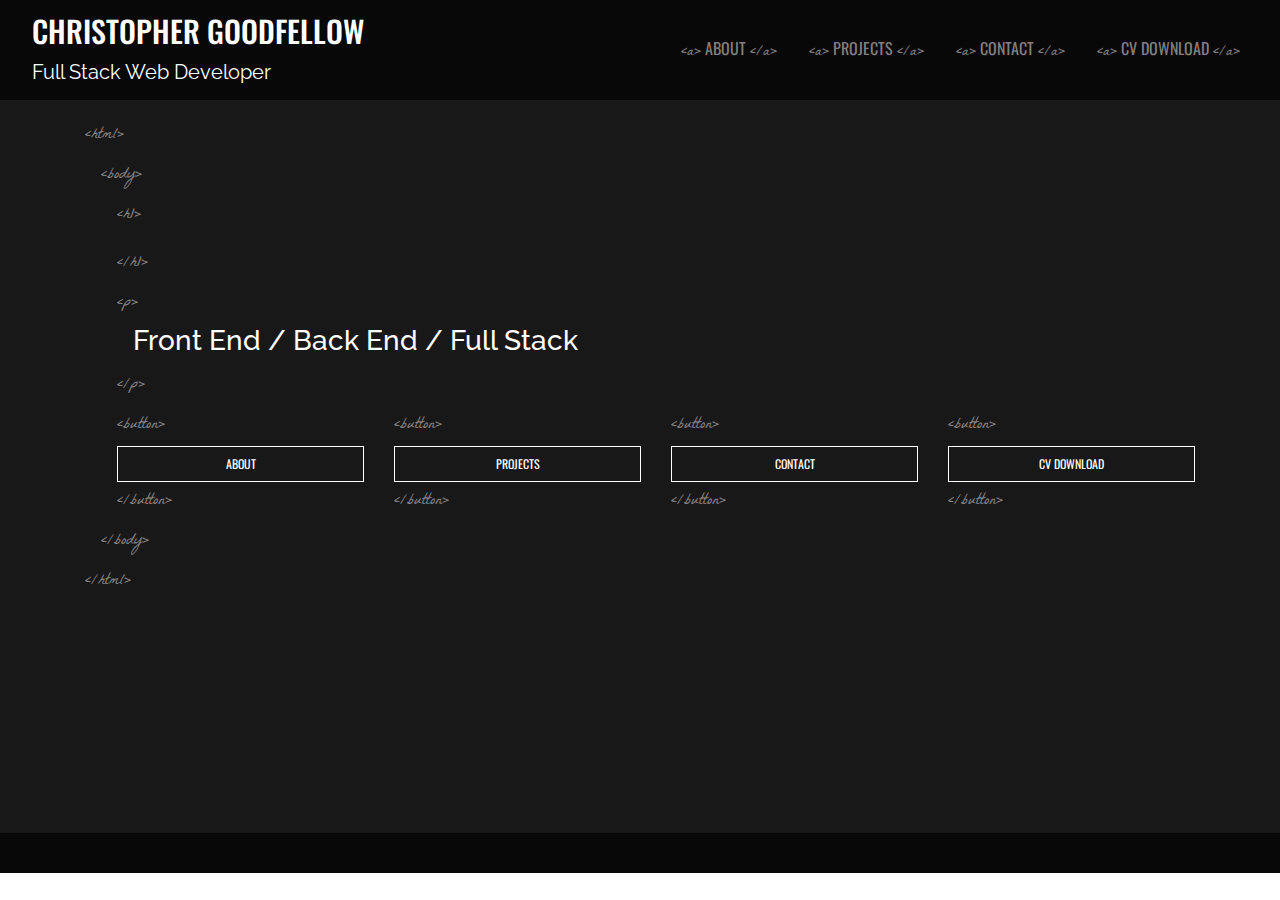
<file: index.html>
<!DOCTYPE html>
<html lang="en">
<head>
    <meta charset="UTF-8">
    <meta name="viewport" content="width=device-width, initial-scale=1.0">
    <meta name="description" content="">
    <link rel="stylesheet" href="https://stackpath.bootstrapcdn.com/bootstrap/4.3.1/css/bootstrap.min.css" integrity="sha384-ggOyR0iXCbMQv3Xipma34MD+dH/1fQ784/j6cY/iJTQUOhcWr7x9JvoRxT2MZw1T" crossorigin="anonymous">
    <link rel="stylesheet" href="https://use.fontawesome.com/releases/v5.6.3/css/all.css" integrity="sha384-UHRtZLI+pbxtHCWp1t77Bi1L4ZtiqrqD80Kn4Z8NTSRyMA2Fd33n5dQ8lWUE00s/" crossorigin="anonymous" />
    <link href="assets/css/style.css" rel="stylesheet" type="text/css">
    <title>CG - Portfolio</title>
</head>
<body>
    <nav class="navbar navbar-expand-lg navbar-custom">
        <a class="navbar-brand" href="index.html">
            <h2 class="heading-light" id="title-name">Christopher Goodfellow</h2>
            <p class="content-light" id="job-title">Full Stack Web Developer</p>
        </a>
        <button class="navbar-toggler" type="button" data-toggle="collapse" data-target="#navbarSupportedContent" aria-controls="navbarSupportedContent" aria-expanded="false" aria-label="Toggle navigation">
            <span class="toggler-icon" role="button" ><i class="fa fa-bars" aria-hidden="true"></i></span>
        </button>

        <div class="collapse navbar-collapse justify-content-end" id="navbarSupportedContent">
            <ul class="navbar-nav heading-dark">
            <li class="nav-item">
                <a class="nav-link" href="about.html"><span class="tag-text text-lowercase">&lta&gt</span> About <span class="tag-text text-lowercase">&lt/a&gt</span></a>
            </li>
            <li class="nav-item">
                <a class="nav-link" href="projects.html"><span class="tag-text text-lowercase">&lta&gt</span> Projects <span class="tag-text text-lowercase">&lt/a&gt</span></a>
            </li>
            <li class="nav-item">
                <a class="nav-link" href="contact.html"><span class="tag-text text-lowercase">&lta&gt</span> Contact <span class="tag-text text-lowercase">&lt/a&gt</span></a>
            </li>
            <li class="nav-item">
                <a class="nav-link" target="_blank" href="assets/cv/resume.pdf"><span class="tag-text text-lowercase">&lta&gt</span> CV Download <span class="tag-text text-lowercase">&lt/a&gt</span></a>
            </li>
            </ul>
        </div>
    </nav>
    <section class="home-container">
        <div class="container">
            <div class="tag-opening">
                <p class="tag-text">&lthtml&gt</p>
                <p class="pos1 tag-text">&ltbody&gt</p>
                <p class="pos2 tag-text">&lth1&gt</p>
                <h1 class="pos3 title-light" id="type-text"></h1>
                <p class="pos2 tag-text">&lt/h1&gt</p>
                <p class="pos2 tag-text">&ltp&gt</p>
                <h3 class="pos3 content-light job-des">Front End / Back End / Full Stack</h2>
                <p class="pos2 tag-text">&lt/p&gt</p>
            </div>
            <div class="row pos2">
                <div class="col-6 col-md-3 d-flex flex-column">
                    <p class="tag-text">&ltbutton&gt</p>
                    <a href="about.html" class="home-buttons heading-light text-center">About</a>
                    <p class="tag-text">&lt/button&gt</p>
                </div>
                <div class="col-6 col-md-3 d-flex flex-column">
                    <p class="tag-text">&ltbutton&gt</p>
                    <a href="projects.html" class="home-buttons heading-light text-center">Projects</a>
                    <p class="tag-text">&lt/button&gt</p>
                </div>
                <div class="col-6 col-md-3 d-flex flex-column">
                    <p class="tag-text">&ltbutton&gt</p>
                    <a href="contact.html" class="home-buttons heading-light text-center">Contact</a>
                    <p class="tag-text">&lt/button&gt</p>
                </div>
                <div class="col-6 col-md-3 d-flex flex-column">
                    <p class="tag-text">&ltbutton&gt</p>
                    <a href="assets/cv/resume.pdf" target="_blank" class="home-buttons heading-light text-center">CV Download</a>
                    <p class="tag-text">&lt/button&gt</p>
                </div>
            </div>
            <p class="pos1 tag-text">&lt/body&gt</p>
            <p class="tag-text">&lt/html&gt</p>
        </div>
    </section>

    <footer class="footer-bg">
        <div class="container">
            <div class="row no-gutters justify-content-center">
                <div class="col-12">
                    <ul class="list-inline text-center">
                        <li class="list-inline-item">
                            <a target="_blank" rel="noreferrer" href="https://github.com/Tawnygoody">
                                <i class="fab fa-github-square fa-2x icons" aria-hidden="true"></i>
                                <span class="sr-only">GitHub</span>
                            </a>
                        </li>
                        <li class="list-inline-item">
                            <a target="_blank" rel="noreferrer" href="https://www.linkedin.com/in/christopher-goodfellow-3aba641bb/">
                                <i class="fab fa-linkedin fa-2x icons" aria-hidden="true"></i>
                                <span class="sr-only">Linkedin</span>
                            </a>
                        </li>
                    </ul>
                </div>
            </div>
        </div>
    </footer>

    
    <script src="https://code.jquery.com/jquery-3.6.0.js" integrity="sha256-H+K7U5CnXl1h5ywQfKtSj8PCmoN9aaq30gDh27Xc0jk=" crossorigin="anonymous"></script>
    <script src="https://cdnjs.cloudflare.com/ajax/libs/popper.js/1.14.7/umd/popper.min.js" integrity="sha384-UO2eT0CpHqdSJQ6hJty5KVphtPhzWj9WO1clHTMGa3JDZwrnQq4sF86dIHNDz0W1" crossorigin="anonymous"></script>
    <script src="https://stackpath.bootstrapcdn.com/bootstrap/4.3.1/js/bootstrap.min.js" integrity="sha384-JjSmVgyd0p3pXB1rRibZUAYoIIy6OrQ6VrjIEaFf/nJGzIxFDsf4x0xIM+B07jRM" crossorigin="anonymous"></script>
    <script src="script.js"></script>
    
</body>
</html>
</file>
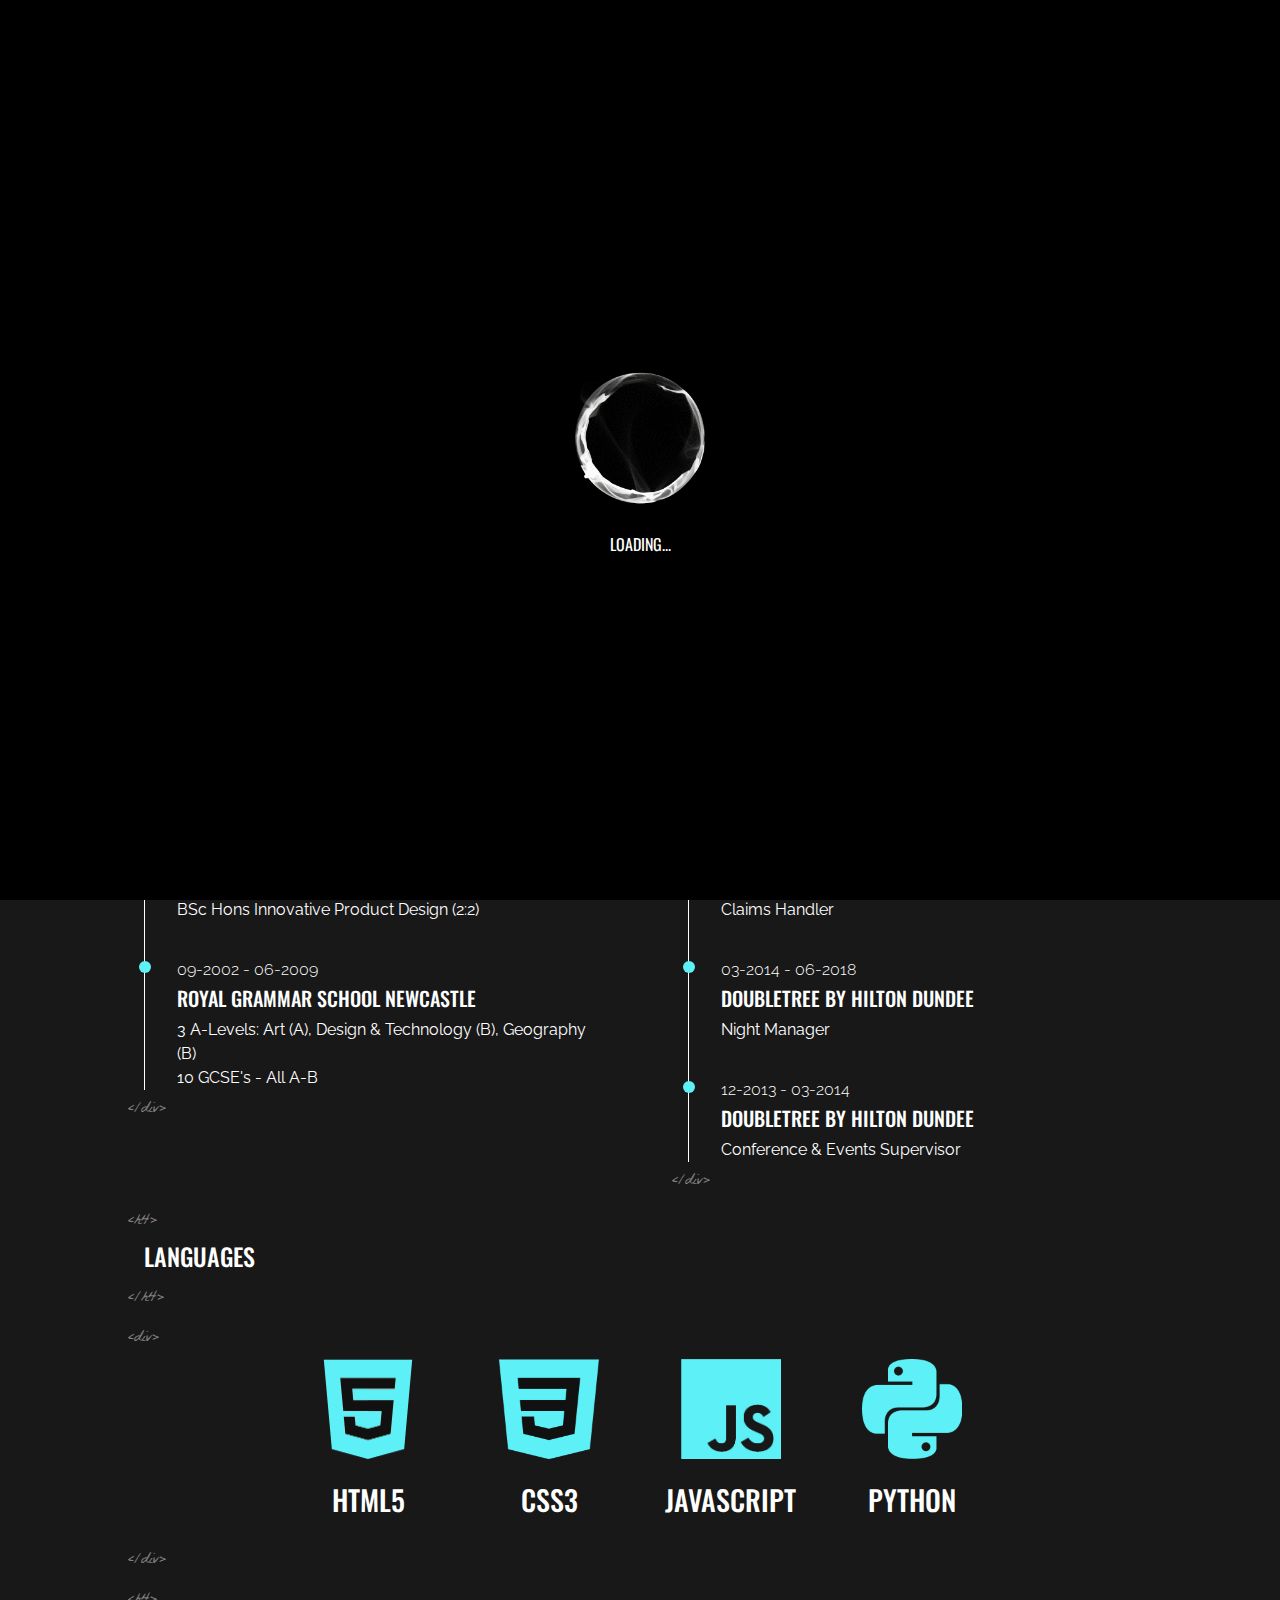
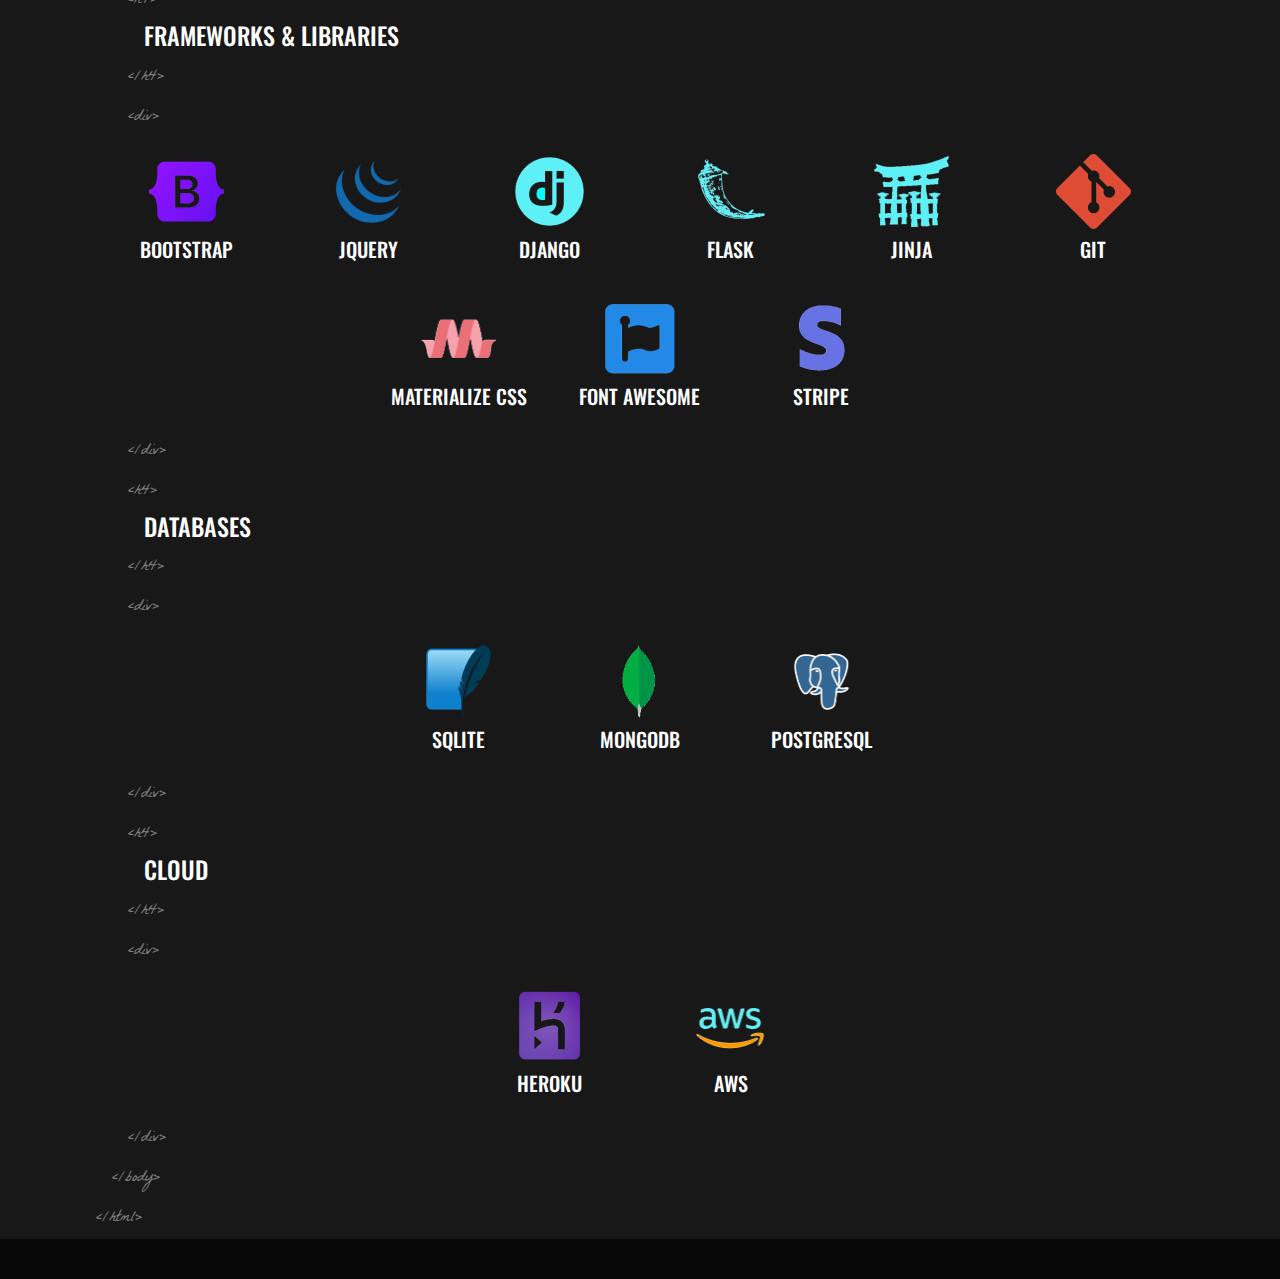
<file: about.html>
<!DOCTYPE html>
<html lang="en">
<head>
    <meta charset="UTF-8">
    <meta name="viewport" content="width=device-width, initial-scale=1.0">
    <meta name="description" content="">
    <link rel="stylesheet" href="https://stackpath.bootstrapcdn.com/bootstrap/4.3.1/css/bootstrap.min.css" integrity="sha384-ggOyR0iXCbMQv3Xipma34MD+dH/1fQ784/j6cY/iJTQUOhcWr7x9JvoRxT2MZw1T" crossorigin="anonymous">
    <link rel="stylesheet" href="https://use.fontawesome.com/releases/v5.6.3/css/all.css" integrity="sha384-UHRtZLI+pbxtHCWp1t77Bi1L4ZtiqrqD80Kn4Z8NTSRyMA2Fd33n5dQ8lWUE00s/" crossorigin="anonymous" />
    <link href="assets/css/style.css" rel="stylesheet" type="text/css">
    <title>CG - Portfolio</title>
</head>
<body>
    <div class="loader">
        <img src="assets/images/loading.gif">
        <figcaption class="heading-light">Loading...</figcaption>
    </div>
    <nav class="navbar navbar-expand-lg navbar-custom">
        <a class="navbar-brand" href="index.html">
            <h2 class="heading-light" id="title-name">Christopher Goodfellow</h2>
            <p class="content-light" id="job-title">Full Stack Web Developer</p>
        </a>
        <button class="navbar-toggler" type="button" data-toggle="collapse" data-target="#navbarSupportedContent" aria-controls="navbarSupportedContent" aria-expanded="false" aria-label="Toggle navigation">
            <span class="toggler-icon" role="button" ><i class="fa fa-bars" aria-hidden="true"></i></span>
        </button>

        <div class="collapse navbar-collapse justify-content-end" id="navbarSupportedContent">
            <ul class="navbar-nav heading-dark">
            <li class="nav-item">
                <a class="nav-link current" href="about.html"><span class="tag-text text-lowercase">&lta&gt</span> About <span class="tag-text text-lowercase">&lt/a&gt</span></a>
            </li>
            <li class="nav-item">
                <a class="nav-link" href="projects.html"><span class="tag-text text-lowercase">&lta&gt</span> Projects <span class="tag-text text-lowercase">&lt/a&gt</span></a>
            </li>
            <li class="nav-item">
                <a class="nav-link" href="contact.html"><span class="tag-text text-lowercase">&lta&gt</span> Contact <span class="tag-text text-lowercase">&lt/a&gt</span></a>
            </li>
            <li class="nav-item">
                <a class="nav-link" target="_blank" href="assets/cv/resume.pdf"><span class="tag-text text-lowercase">&lta&gt</span> CV Download <span class="tag-text text-lowercase">&lt/a&gt</span></a>
            </li>
            </ul>
        </div>
    </nav>
    <section class="page-content">
        <div class="container-fluid page-container">
            <p class="tag-text">&lthtml&gt</p>
            <p class="pos1 tag-text">&ltbody&gt</p>
            <div class="row no-gutters">
                <div class="col">
                    <p class="pos2 tag-text">&lth3&gt</p>
                    <h3 class="pos3 heading-light">About Me</h3>
                    <p class="pos2 tag-text">&lt/h3&gt</p>
                    <p class="pos2 tag-text">&ltp&gt</p>
                    <p class="pos3 content-light">I am a Full Stack Software Development student with,
                    particularly strong frontend development skills. A passion
                    for coding has led me to undertake Code Institute's
                    Diploma in Software Development with the aim of pursuing
                    a full-time career in this field. Upon the completion of this
                    course, I will have delivered four progressively technical
                    websites using newly learnt techniques and skills.
                    With nearly three years of professional experience in the
                    finance sector, I have demonstratable expertise in working
                    efficiently to solve problems and hit targets. Combined
                    with nearly five years in hospitality delivering exceptional
                    customer experience, I look forward to embarking on a new
                    challenge within Software Development.</p>
                    <p class="pos2 tag-text">&lt/p&gt</p>
                </div>
            </div>
            <div class="row align-items-top no-gutters">
                <div class="col-12 col-md-6">
                    <p class="pos2 tag-text">&lth4&gt</p>
                    <h4 class="pos3 heading-light">Education & Courses</h4>
                    <p class="pos2 tag-text">&lt/h4&gt</p>
                    <p class="pos2 tag-text">&ltdiv&gt</p>
                    <div class="timeline-item pos-3" data-dates="12-2020 - Present">
                        <h5 class="heading-light">Code Institute</h5>
                        <p class="content-light">Full Stack Web Developer</p>
                    </div>
                    <div class="timeline-item pos-3" data-dates="09-2009 - 06/2013">
                        <h5 class="heading-light">University of Dundee</h5>
                        <p class="content-light">BSc Hons Innovative Product Design (2:2)</p>
                    </div>
                    <div class="timeline-item pos-3" data-dates="09-2002 - 06-2009">
                        <h5 class="heading-light">Royal Grammar School Newcastle</h5>
                        <p class="content-light">3 A-Levels: Art (A), Design & Technology (B), Geography (B)</p>
                        <p class="content-light">10 GCSE's - All A-B</p>
                    </div>
                    <p class="pos2 tag-text">&lt/div&gt</p>
                </div>
                <div class="col-12 col-md-6">
                    <p class="pos2 tag-text">&lth4&gt</p>
                    <h4 class="pos3 heading-light">Work Experience</h4>
                    <p class="pos2 tag-text">&lt/h4&gt</p>
                    <p class="pos2 tag-text">&ltdiv&gt</p>
                    <div class="timeline-item pos-3" data-dates="01-2020 - 02-2021">
                        <h5 class="heading-light">Virgin Money</h5>
                        <p class="content-light">Data Gatherer</p>
                    </div>
                    <div class="timeline-item pos-3" data-dates="07-2018 - 01-2020">
                        <h5 class="heading-light">Clydesdale & Yorkshire Banking Group</h5>
                        <p class="content-light">Claims Handler</p>
                    </div>
                    <div class="timeline-item pos-3" data-dates="03-2014 - 06-2018">
                        <h5 class="heading-light">DoubleTree by Hilton Dundee</h5>
                        <p class="content-light">Night Manager</p>
                    </div>
                    <div class="timeline-item pos-3" data-dates="12-2013 - 03-2014">
                        <h5 class="heading-light">DoubleTree by Hilton Dundee</h5>
                        <p class="content-light">Conference & Events Supervisor</p>
                    </div>
                    <p class="pos2 tag-text">&lt/div&gt</p>
                </div>
            </div>
            <div class="row no-gutters">
                <div class="col">
                    <p class="pos2 tag-text">&lth4&gt</p>
                    <h4 class="pos3 heading-light">Languages</h4>
                    <p class="pos2 tag-text">&lt/h4&gt</p>
                </div>
            </div>
            <p class="pos2 tag-text">&ltdiv&gt</p>
            <div class="row justify-content-center no-gutters">
                <div class="col-6 col-sm-3 col-lg-2 text-center">
                    <img src="assets/images/html2.png" alt="css" height="100px" width="100px">
                    <h3 class="heading-light my-4">HTML5</h3>
                </div>
                <div class="col-6 col-sm-3 col-lg-2 text-center">
                    <img src="assets/images/css2.png" alt="css" height="100px" width="100px">
                    <h3 class="heading-light my-4">CSS3</h3>
                </div>
                <div class="col-6 col-sm-3 col-lg-2 text-center">
                    <img src="assets/images/javascript.jpg" alt="css" height="100px" width="100px">
                    <h3 class="heading-light my-4">Javascript</h3>
                </div>
                <div class="col-6 col-sm-3 col-lg-2 text-center">
                    <img src="assets/images/python.png" alt="css" height="100px" width="100px">
                    <h3 class="heading-light my-4">Python</h3>
                </div>
            </div>
            <p class="pos2 tag-text">&lt/div&gt</p>
            <div class="row no-gutters">
                <div class="col">
                    <p class="pos2 tag-text">&lth4&gt</p>
                    <h4 class="pos3 heading-light">Frameworks & Libraries</h4>
                    <p class="pos2 tag-text">&lt/h4&gt</p>
                </div>
            </div>
            <p class="pos2 tag-text">&ltdiv&gt</p>
            <div class="row justify-content-center no-gutters">
                <div class="col-6 col-sm-3 col-md-2 text-center my-3">
                    <img src="assets/images/bootstrap.png" width="75" height="75" alt="bootstrap">
                    <h5 class="heading-light my-2">Bootstrap</h5>
                </div>
                <div class="col-6 col-sm-3 col-md-2 text-center my-3">
                    <img src="assets/images/jquery.png" width="75" height="75" alt="jquery">
                    <h5 class="heading-light my-2">JQuery</h5>
                </div>
                <div class="col-6 col-sm-3 col-md-2 text-center my-3">
                    <img src="assets/images/django.png" width="75" height="75" alt="django">
                    <h5 class="heading-light my-2">Django</h5>
                </div>
                <div class="col-6 col-sm-3 col-md-2 text-center my-3">
                    <img src="assets/images/flask.png" width="75" height="75" alt="flask">
                    <h5 class="heading-light my-2">Flask</h5>
                </div>
                <div class="col-6 col-sm-3 col-md-2 text-center my-3">
                    <img src="assets/images/jinja.png" width="75" height="75" alt="Jinja">
                    <h5 class="heading-light my-2">Jinja</h5>
                </div>
                <div class="col-6 col-sm-3 col-md-2 text-center my-3">
                    <img src="assets/images/git.png" width="75" height="75" alt="git">
                    <h5 class="heading-light my-2">Git</h5>
                </div>
                <div class="col-6 col-sm-3 col-md-2 text-center my-3">
                    <img src="assets/images/materialize.png" width="75" height="75" alt="materialize css">
                    <h5 class="heading-light my-2">Materialize CSS</h5>
                </div>
                <div class="col-6 col-sm-3 col-md-2 text-center my-3">
                    <img src="assets/images/font-awesome.png" width="75" height="75" alt="Font Awesome">
                    <h5 class="heading-light my-2">Font Awesome</h5>
                </div>
                <div class="col-6 col-sm-3 col-md-2 text-center my-3">
                    <img src="assets/images/stripe2.png" width="75" height="75" alt="stripe">
                    <h5 class="heading-light my-2">Stripe</h5>
                </div>
            </div>
            <p class="pos2 tag-text">&lt/div&gt</p>
            <div class="row no-gutters">
                <div class="col">
                    <p class="pos2 tag-text">&lth4&gt</p>
                    <h4 class="pos3 heading-light">Databases</h4>
                    <p class="pos2 tag-text">&lt/h4&gt</p>
                </div>
            </div>
            <p class="pos2 tag-text">&ltdiv&gt</p>
            <div class="row justify-content-center no-gutters">
                <div class="col-6 col-sm-3 col-md-2 text-center my-3">
                    <img src="assets/images/sqlite.png" width="75" height="75" alt="SQLite">
                    <h5 class="heading-light my-2">SQLite</h5>
                </div>
                <div class="col-6 col-sm-3 col-md-2 text-center my-3">
                    <img src="assets/images/mongodb-r.png" width="75" height="75" alt="MongoDB">
                    <h5 class="heading-light my-2">MongoDB</h5>
                </div>
                <div class="col-6 col-sm-3 col-md-2 text-center my-3">
                    <img src="assets/images/postgresql.png" width="75" height="75" alt="PostgreSQL">
                    <h5 class="heading-light my-2">PostgreSQL</h5>
                </div>
            </div>
            <p class="pos2 tag-text">&lt/div&gt</p>
            <div class="row no-gutters">
                <div class="col">
                    <p class="pos2 tag-text">&lth4&gt</p>
                    <h4 class="pos3 heading-light">Cloud</h4>
                    <p class="pos2 tag-text">&lt/h4&gt</p>
                </div>
            </div>
            <p class="pos2 tag-text">&ltdiv&gt</p>
            <div class="row justify-content-center no-gutters">
                <div class="col-6 col-sm-3 col-md-2 text-center my-3">
                    <img src="assets/images/heroku.png" width="75" height="75" alt="Heroku">
                    <h5 class="heading-light my-2">Heroku</h5>
                </div>
                <div class="col-6 col-sm-3 col-md-2 text-center my-3">
                    <img src="assets/images/aws.png" width="75" height="75" alt="AWS">
                    <h5 class="heading-light my-2">AWS</h5>
                </div>
            </div>
            <p class="pos2 tag-text">&lt/div&gt</p>
            <p class="pos1 tag-text">&lt/body&gt</p>
            <p class="tag-text">&lt/html&gt</p>
        </div>
    </section>

    <footer class="footer-bg">
        <div class="container">
            <div class="row no-gutters justify-content-center">
                <div class="col-12">
                    <ul class="list-inline text-center">
                        <li class="list-inline-item">
                            <a target="_blank" rel="noreferrer" href="https://github.com/Tawnygoody">
                                <i class="fab fa-github-square fa-2x icons" aria-hidden="true"></i>
                                <span class="sr-only">GitHub</span>
                            </a>
                        </li>
                        <li class="list-inline-item">
                            <a target="_blank" rel="noreferrer" href="https://www.linkedin.com/in/christopher-goodfellow-3aba641bb/">
                                <i class="fab fa-linkedin fa-2x icons" aria-hidden="true"></i>
                                <span class="sr-only">Linkedin</span>
                            </a>
                        </li>
                    </ul>
                </div>
            </div>
        </div>
    </footer>

    
    <script src="https://code.jquery.com/jquery-3.6.0.js" integrity="sha256-H+K7U5CnXl1h5ywQfKtSj8PCmoN9aaq30gDh27Xc0jk=" crossorigin="anonymous"></script>
    <script src="https://cdnjs.cloudflare.com/ajax/libs/popper.js/1.14.7/umd/popper.min.js" integrity="sha384-UO2eT0CpHqdSJQ6hJty5KVphtPhzWj9WO1clHTMGa3JDZwrnQq4sF86dIHNDz0W1" crossorigin="anonymous"></script>
    <script src="https://stackpath.bootstrapcdn.com/bootstrap/4.3.1/js/bootstrap.min.js" integrity="sha384-JjSmVgyd0p3pXB1rRibZUAYoIIy6OrQ6VrjIEaFf/nJGzIxFDsf4x0xIM+B07jRM" crossorigin="anonymous"></script>
    <script src="script.js"></script>
    
</body>
</html>
</file>
<file: assets/css/style.css>
/*
* Prefixed by https://autoprefixer.github.io
* PostCSS: v7.0.29,
* Autoprefixer: v9.7.6
* Browsers: last 4 version
*/

@import url('https://fonts.googleapis.com/css2?family=Oswald&family=Raleway:wght@300;500&display=swap');
@import url('https://fonts.googleapis.com/css2?family=La+Belle+Aurore&display=swap');

/*---Text---*/
.heading-light {
    font-family: "Oswald", sans-serif;
    text-transform: uppercase;
    color: #fff;
}

.heading-dark {
    font-family: "Oswald", sans-serif;
    text-transform: uppercase;
    color: #181818;
}

.title-light {
    font-family: "Oswald", sans-serif;
    color: #fff;
    font-size: 6rem;
    position: relative;
    z-index: 3;
}

.content-light {
    font-family: "Raleway", sans-serif;
    color: #fff;
    position: relative;
    z-index: 3;
}

.content-dark {
    font-family: "Raleway", sans-serif;
    color: #181818;
    position: relative;
    z-index: 3;
}

.tag-text {
    font-family: "La Belle Aurore", sans-serif;
    padding-bottom: 0.5rem;
    padding-top: 0.5rem;
    margin: 0;
    color: #828080;
    position: relative;
    z-index: 3;
}

#title-name {
    font-size: 1.5em;
}

p {
    margin-bottom: 0;
}

.card {
    border: none;
}

hr {
    width: 90%;
    border: 0.5px solid #5df0f7;
}


/*---Text Ends---*/

/*---NavBar---*/

#job-title {
    margin: auto;
}

.navbar-brand {
    padding-left: 1rem;
}

.navbar-collapse {
    padding-right: 1rem;
}

.navbar-custom {
    background-color: #080808;
}

.nav-item {
    padding-left: 1rem;
}

.nav-link {
    color: #828080;
}

.nav-link:hover {
    color: #5df0f7;
}

.current {
    color: #fff;
}

.toggler-icon {
    color: #5df0f7;
}

/*---NavBar Ends---*/

/*--Loader--*/

.loader {
    position: fixed;
    z-index: 99;
    top: 0;
    left: 0;
    width: 100%;
    height: 100%;
    background-color: #000000;
    display: -webkit-box;
    display: -ms-flexbox;
    display: flex;
    -webkit-box-orient: vertical;
    -webkit-box-direction: normal;
        -ms-flex-direction: column;
            flex-direction: column;
    -webkit-box-pack: center;
        -ms-flex-pack: center;
            justify-content: center;
    -webkit-box-align: center;
        -ms-flex-align: center;
            align-items: center;
}

.loader > img {
    width: 250px;
}

.loader.hidden {
    -webkit-animation: fadeOut 1.5s;
            animation: fadeOut 1.5s;
    -webkit-animation-fill-mode: forwards;
            animation-fill-mode: forwards;
}

@-webkit-keyframes fadeOut {
    100% {
        opacity: 0;
        visibility: hidden;
    }
}

@keyframes fadeOut {
    100% {
        opacity: 0;
        visibility: hidden;
    }
}

/*--Loader Ends--*/

/*---Page Content---*/


.pos1 {
    padding-left: 1rem;
}

.pos2 {
    padding-left: 2rem;
}

.pos3 {
    padding-left: 3rem;
}

.tag-opening {
    padding-top: 1rem;
}

.home-container {
    background-color: #181818;
    min-height: calc(100vh - 167px);
    overflow: scroll;
}

.page-content {
    background-color: #181818;
    min-height: calc(100vh - 167px);
}

.content-background {
    background-color: #181818;
}

.page-container {
    padding-left: 6rem;
    padding-right: 6rem;
}

.project-col {
    padding-left: 1rem;
    padding-right: 1rem;
}

.overlay-text {
    -webkit-transition: 0.5s ease;
    -o-transition: 0.5s ease;
    transition: 0.5s ease;
    opacity: 0;
    position: absolute;
    top: 50%;
    left: 50%;
    -webkit-transform: translate(-50%, -50%);
        -ms-transform: translate(-50%, -50%);
            transform: translate(-50%, -50%);
    text-align: center;
    color: #fff;
    font-size: 1.5rem;
}

.carousel-item:hover .img-overlay {
    -webkit-filter: brightness(30%);
            filter: brightness(30%);
}

.carousel-item:hover .overlay-text {
    opacity:1;
}

.project-list {
    list-style-type: none;
}


.home-buttons {
    text-align: center;
    z-index: 3;
    border: 1px solid #fff;
    padding: 0.5rem;
    text-decoration: none;
    font-size: 12px;
    --initialTextColor: #fff;
    --slideTextColor: #181818;

    --initialBgColor: #181818;
    --slideBgColor: #5df0f7;

    color: var(--initialTextColor);

    background-image: -webkit-gradient(linear,
        left top, right top,
        from(var(--initialBgColor)),
        color-stop(50%, var(--initialBgColor)),
        color-stop(50%, var(--slideBgColor)),
        to(var(--slideBgColor)));

    background-image: -o-linear-gradient(left,
        var(--initialBgColor) 0%,
        var(--initialBgColor) 50%,
        var(--slideBgColor) 50%,
        var(--slideBgColor) 100%);

    background-image: linear-gradient(90deg,
        var(--initialBgColor) 0%,
        var(--initialBgColor) 50%,
        var(--slideBgColor) 50%,
        var(--slideBgColor) 100%);
    background-size: 200%;
    -webkit-transition: background-position .3s cubic-bezier(.47, .1, 1, .63), color .2s linear;
    -o-transition: background-position .3s cubic-bezier(.47, .1, 1, .63), color .2s linear;
    transition: background-position .3s cubic-bezier(.47, .1, 1, .63), color .2s linear;
    -webkit-transition-delay: 0.0s, 0.15s;
         -o-transition-delay: 0.0s, 0.15s;
            transition-delay: 0.0s, 0.15s;
}

.product-buttons {
    display: inline-block;
    width: 75%;
}

.home-buttons:hover {
    text-decoration: none;
    color: var(--slideTextColor);
    cursor: pointer;
    background-position: -100% 100%;
}

.button-margin {
    margin-left: 4rem;
    padding-left: 20px;
    padding-right: 20px;
}

.page-buttons {
    padding: 5px;
}

.timeline-item {
    padding: 4em 2em 0em 2em;
    position: relative;
    color: #fff;
    border-left: 1px solid;
    margin-left: 3rem;
}

.timeline-item p {
    padding: 0;
    margin: 0;
}

.timeline-item:before {
    content: attr(data-dates);
    position: absolute;
    left: 2em;
    top: 2.25em;
    display: block;
    padding: 0;
    margin: 0;
    font-family: "Raleway", sans-serif;
    font-size: 1rem;
    font-weight: 300;
}

.timeline-item:after {
    width: 12px;
    height: 12px;
    display: block;
    top: 2.4em;
    position: absolute;
    left: -6px;
    border-radius: 12px;
    content: '';
    background: #5df0f7;
}

.box {
    position: relative;
    width: 100%;
    height: 100%;
    display: -webkit-box;
    display: -ms-flexbox;
    display: flex;
    -webkit-box-pack: center;
        -ms-flex-pack: center;
            justify-content: center;
    -webkit-box-align: center;
        -ms-flex-align: center;
            align-items: center;
    -webkit-box-orient: vertical;
    -webkit-box-direction: normal;
        -ms-flex-direction: column;
            flex-direction: column;
    background: #181818;
}

.box .percent {
    position: relative;
    width: 150px;
    height: 150px;
}

.box .percent svg {
    position: relative;
    width: 150px;
    height: 150px;
}

.box .percent svg circle {
    width: 150px;
    height: 150px;
    fill: none;
    stroke-width: 10;
    stroke: #080808;
    -webkit-transform: translate( 5px,5px);
        -ms-transform: translate( 5px,5px);
            transform: translate( 5px,5px);
    stroke-dasharray: 440;
    stroke-dashoffset: 440;
    stroke-linecap: round;
}

.box .percent svg circle:nth-child(1) {
    stroke-dashoffset: 0;
    stroke: #080808;
}

.rating:nth-child(1) svg circle:nth-child(2) {
    stroke-dashoffset: calc(440 - (440 * 80) / 100);
    stroke-dashoffset: -webkit-calc(440 - (440 * 80) / 100);
    stroke-dashoffset: -moz-calc(440 - (440 * 80) / 100);
    stroke-dashoffset: 88;
    stroke: #5df0f7;
}

.rating:nth-child(2) svg circle:nth-child(2) {
    stroke-dashoffset: calc(440 - (440 * 60) / 100);
    stroke-dashoffset: -webkit-calc(440 - (440 * 60) / 100);
    stroke-dashoffset: -moz-calc(440 - (440 * 60) / 100);
    stroke-dashoffset: 176;
    stroke: #5df0f7;
}

.rating:nth-child(3) svg circle:nth-child(2) {
    stroke-dashoffset: calc(440 - (440 * 50) / 100);
    stroke-dashoffset: -webkit-calc(440 - (440 * 50) / 100);
    stroke-dashoffset: -moz-calc(440 - (440 * 50) / 100);
    stroke-dashoffset: 220;
    stroke: #5df0f7;
}

.rating:nth-child(4) svg circle:nth-child(2) {
    stroke-dashoffset: calc(440 - (440 * 30) / 100);
    stroke-dashoffset: -webkit-calc(440 - (440 * 30) / 100);
    stroke-dashoffset: -moz-calc(440 - (440 * 30) / 100);
    stroke-dashoffset: 308;
    stroke: #5df0f7;
}

.rating:nth-child(5) svg circle:nth-child(2) {
    stroke-dashoffset: calc(440 - (440 * 20) / 100);
    stroke-dashoffset: -webkit-calc(440 - (440 * 20) / 100);
    stroke-dashoffset: -moz-calc(440 - (440 * 20) / 100);
    stroke-dashoffset: 352;
    stroke: #5df0f7;
}


.box .percent .number {
    position: absolute;
    top: 0;
    left: 0;
    width: 100%;
    height: 100%;
    display: -webkit-box;
    display: -ms-flexbox;
    display: flex;
    -webkit-box-pack: center;
        -ms-flex-pack: center;
            justify-content: center;
    -webkit-box-align: center;
        -ms-flex-align: center;
            align-items: center;
    color: #999;
}

.rating-image {
    position: absolute;
    width: 50%;
    height: 50%;
    display: -webkit-box;
    display: -ms-flexbox;
    display: flex;
    -webkit-box-pack: center;
        -ms-flex-pack: center;
            justify-content: center;
    -webkit-box-align: center;
        -ms-flex-align: center;
            align-items: center;
}

.box .percent .number h4 {
    font-size: 48px;
}

.box .percent .number h4 span {
    font-size: 24px;
}

.box .text {
    padding: 10px 0 0;
    color: #fff;
    font-family: "Raleway", sans-serif;
    letter-spacing: 1px;
}

.form-control {
    margin-left: 1rem;
    width: 80%;
}

/*---Page Content Ends---*/

/*---Footer---*/

.footer-bg {
    background-color: #080808;
}

.icons {
    color: #fff;
    padding-top: 1rem;
}
.icons:hover {
    color: #5df0f7;
}

.circle {
    width: 20px;
    height: 20px;
    border: 1px solid #fff;
    position: absolute;
    border-radius: 15px;
    z-index: 0;
}

/*---Footer Ends---*/

/*---Media Queries---*/

@media screen and (max-width: 1220px) {
    .page-container {
    padding-left: 16px;
    padding-right: 16px;
}
}

@media screen and (max-width: 630px) {
    .content-light {
        font-size: 10px;
    }

    #job-title {
        font-size: 1.1rem;
    }

    .page-content {
        min-height: calc(100vh - 163px);
    }
}

@media screen and (max-width: 550px) {
    .title-light {
        font-size: 3rem;
    }

    .job-des {
        font-size: 1.25rem;
    }

    .tag-text {
        font-size: 12px;
    }
}

@media screen and (max-width: 485px) {
    #title-name {
        font-size: 1.5rem;
    }

    #job-title {
        font-size: 1rem;
    }
    .pos1 {
    padding-left: 0.5rem;
    }

    .pos2 {
        padding-left: 1rem;
    }

    .pos3 {
        padding-left: 1.5rem;
    }

    .form-control {
        margin-left: 0.5rem;
    }

    .button-margin {
        margin-left: 2rem;
    }
    .page-content {
        min-height: calc(100vh - 153px);
    }
}

@media screen and (max-width: 400px) {
    #title-name {
        font-size: 1rem;
    }
    #job-title {
        font-size: 0.75rem;
    }
    .page-content {
        min-height: calc(100vh - 138px);
    }
}

@media screen and (max-width: 300px) {
    #title-name {
        font-size: 0.75rem;
    }
    #job-title {
        font-size: 0.65rem;
    }
    .page-content {
        min-height: calc(100vh - 130px);
    }
}
</file>
